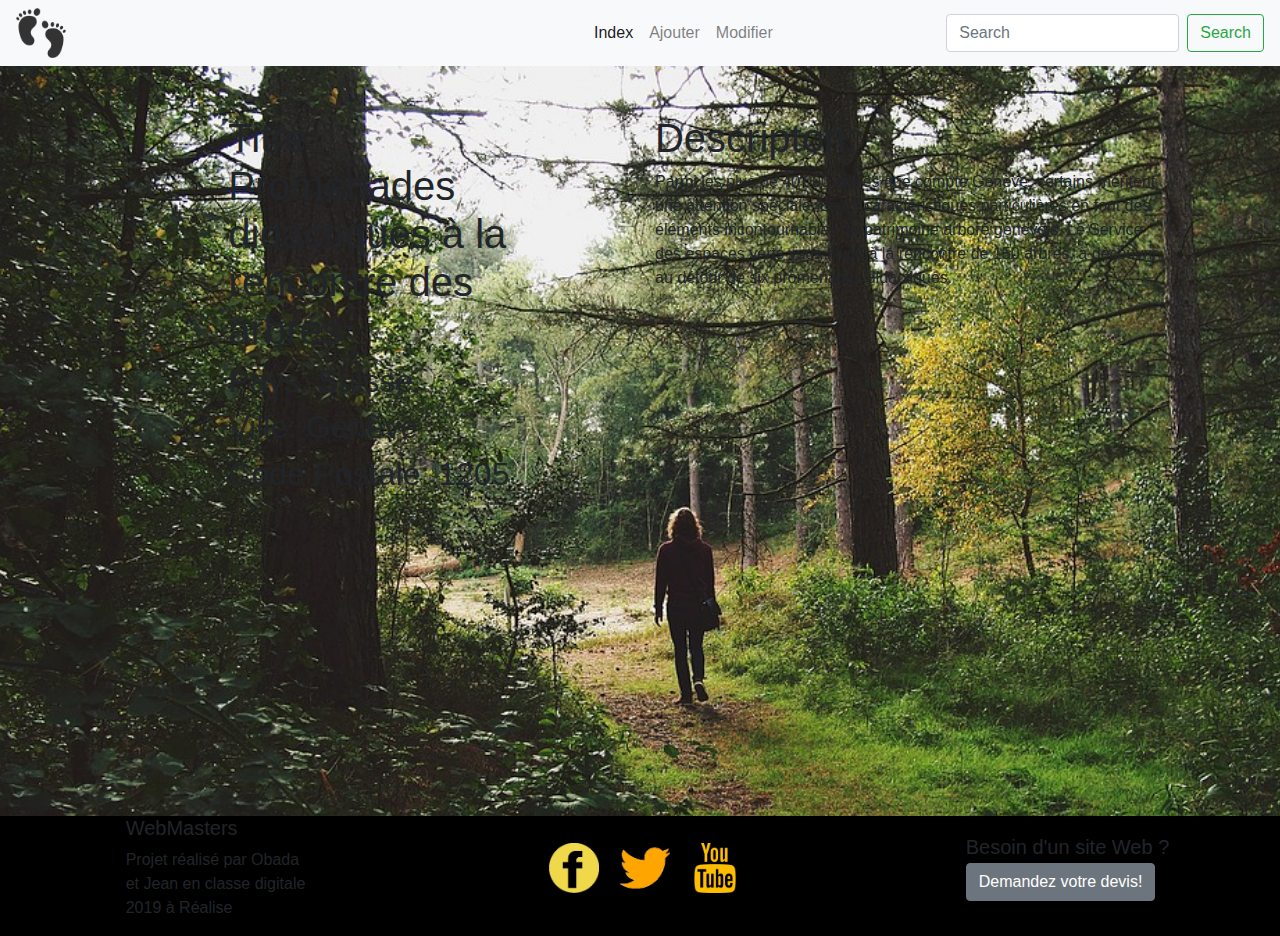
<file: www/afficherInfo.html>
<!doctype html>

<html>

    <head>

        <meta charset="utf-8">
        <meta name="viewport" content="width=device-width, initial-scale=1, shrink-to-fit=no">
        <link rel="stylesheet" href="https://stackpath.bootstrapcdn.com/bootstrap/4.3.1/css/bootstrap.min.css"
            integrity="sha384-ggOyR0iXCbMQv3Xipma34MD+dH/1fQ784/j6cY/iJTQUOhcWr7x9JvoRxT2MZw1T" crossorigin="anonymous">
        <title>Hello, world!</title>
        <link rel="stylesheet" type="text/css" href="style.css">

        <style>
        
        .promnadeInfo{

            background-image:url("assets/bg-ai-1.jpg");
            background-repeat: no-repeat;
            background-size: cover;
            min-height: 750px;
        }

        </style>

    </head>

    <body>

        
        <nav class="navbar navbar-expand-lg navbar-light bg-light">

            <img src="assets/baby-feet-icon-4.png" width="50" height="50" alt="feet-icon">

            <button class="navbar-toggler" type="button" data-toggle="collapse" data-target="#navbarTogglerDemo02" aria-controls="navbarTogglerDemo02" aria-expanded="false" aria-label="Toggle navigation">
                
                <span class="navbar-toggler-icon"></span>

            </button>
            
            <div class="collapse navbar-collapse offset-5" id="navbarTogglerDemo02">

                <ul class="navbar-nav mr-auto mt-2 mt-lg-0 ">
                
                    <li class="nav-item active">

                        <a class="nav-link " href="#">Index </a>

                    </li>

                    <li class="nav-item">

                        <a class="nav-link" href="#">Ajouter</a>

                    </li>

                    <li class="nav-item">

                        <a class="nav-link" href="#">Modifier</a>

                    </li>

                </ul>

                <form class="form-inline my-2 my-lg-0">
                <input class="form-control mr-sm-2" type="search" placeholder="Search">
                <button class="btn btn-outline-success my-2 my-sm-0" type="submit">Search</button>
                </form>

            </div>

        </nav>

        
        <div class="container-fluid promnadeInfo">

            <div class="row">

                <div class="offset-2 place col-3 mt-5">

                    <h1>Titre: Promenades didactiques à la rencontre des arbres </h1>

                    <h2>Pays: Suisse</h2>
                    <h2>Ville: Genève</h2>
                    <h2>Code Postale: 1205</h2>

                </div>

                <div class="offset-1 col-5 mt-5">

                    <h1>Descripton: </h1>

                    <p class=""> 
                    
                        Parmi les plus de 40'000 arbres que compte Genève,
                        certains méritent une attention spéciale.
                        Leurs caractéristiques particulières en font des éléments incontournables du patrimoine arboré genevois. 
                        Le Service des espaces verts vous invite à la rencontre de 150 arbres, 
                        à découvrir au détour de six promenades didactiques.
                    
                    </p>

                    

                </div>

            </div>

        </div>


        <footer>
                <!--Jean-->
        
                <div class="container-fluid ">
        
                    <!-- Grid row -->
                    <div class="row justify-content-around align-items-center">
        
                        <!-- Grid column -->
                        <div class="col-md-2 ">
        
                            <!-- Content -->
                            <h5>WebMasters</h5>
                            <p>Projet réalisé par Obada et Jean en classe digitale 2019 à Réalise</p>
        
                        </div>
        
                        <!-- Social buttons -->
                        <ul class="list-unstyled list-inline text-center">
                            <li class="list-inline-item">
                                <a class="btn-floating btn-fb mx-1" href="https://www.facebook.com/"><img
                                        src="assets/icon-FB.png" alt="" width="50">
                                </a>
                            </li>
                            <li class="list-inline-item">
                                <a class="btn-floating btn-tw mx-1" href="https://twitter.com">
                                    <img src="assets/icon-Twitter.png" alt="" width="50">
                                </a>
                            </li>
                            <li class="list-inline-item">
                                <a class="btn-floating btn-gplus mx-1" href="https://www.youtube.com/?hl=FR">
                                    <img src="assets/icon-YT.png" alt="" width="50">
                                </a>
                            </li>
        
                        </ul>
                        <!-- Social buttons -->
        
                        <!-- Call to action -->
                        <ul class="list-unstyled">
                            <li>
                                <h5 class="mb-1">Besoin d'un site Web ? </h5>
                            </li>
                            <li>
                                <a href="#!" class="btn btn-secondary btn-rounded">Demandez votre devis!</a>
                            </li>
                        </ul>
                        <!-- Call to action -->
        
        </footer>

        <script src="https://code.jquery.com/jquery-3.3.1.slim.min.js"
        integrity="sha384-q8i/X+965DzO0rT7abK41JStQIAqVgRVzpbzo5smXKp4YfRvH+8abtTE1Pi6jizo" crossorigin="anonymous"
        async></script>
        <script src="https://cdnjs.cloudflare.com/ajax/libs/popper.js/1.14.7/umd/popper.min.js"
        integrity="sha384-UO2eT0CpHqdSJQ6hJty5KVphtPhzWj9WO1clHTMGa3JDZwrnQq4sF86dIHNDz0W1"
        crossorigin="anonymous"></script>
        <script src="https://stackpath.bootstrapcdn.com/bootstrap/4.3.1/js/bootstrap.min.js"
        integrity="sha384-JjSmVgyd0p3pXB1rRibZUAYoIIy6OrQ6VrjIEaFf/nJGzIxFDsf4x0xIM+B07jRM"
        crossorigin="anonymous"></script>

    </body>

</html>
</file>
<file: www/style.css>
body{
  padding:0px;
  margin:0px;
  background-color: black;
}

.login{
  background-image: url(assets/interlaken.jpg);
 
  background-size: cover;
  background-repeat: no-repeat;
  background-position: center;
 
  min-height:900px;
 

}
.inputLogin{
  background-color: aliceblue;
  margin:15px;
  padding:10px;

}

footer{
  background-color:rgba(0, 0, 0, 0.212);
}


.titre{
  position: absolute;
  width: 100%;
  top: 10%;
  text-align: center;
  font-family: sans-serif; font-size: 30px;
  color: rgb(1, 1, 7);
}
.pays{
  position: absolute;
  width: 100%;
  top: 35%;
  left:25%;
  text-align: center;
  font-family: sans-serif; font-size: 30px;
  color: rgb(0, 0, 0);
}
.ville{
  position: absolute;
  width: 100%;
  top: 35%;
  right:25%;
  text-align: center;
  font-family: sans-serif; font-size: 30px;
  color: rgb(0, 0, 0);
}
.auteur{
  position: absolute;
  width: 100%;
  top: 75%;
  text-align: center;
  font-family: sans-serif; font-size: 30px;
  color: rgb(0, 0, 0);
}

a div{
  background-color:rgba(0, 0, 0, 0.30);
}



.txt{
  display:block;
  color:black;
  font-size:25px;
}
.centered-bottom.txt{
  font-size:20px;

}

.container {
  position: relative;
  text-align: center;
  color: white;
}



.top-left {
  position: absolute;
  top: 30%;
  left: 16px;
}

.top-right {
  position: absolute;
  top: 30%;
  right: 16px;
}

.centered-bottom {
  position: absolute;
  bottom: 5%;
  left:50%;    
}

.centered {
  position: absolute;
  top: 15%;
  left: 50%;
  transform: translate(-50%, -50%);
  font-weight:bold;
}

.descript{
  position: absolute;
  bottom: 10%;
  left:10%; 
  font-weight:lighter; 
  width:80%;
}

.descript:hover{
  font-weight:bolder; 
  width:80%;
  left:10%;
}

.pics{
  min-width: 100px;
}

.modif{
  background-image: url('assets/bgjean.jpg');
  background-size: cover;
}
input{
  background-color:rgba(0, 0, 0, 0.075);
}
.mesCartes{
  background-color:black;
  color:rgba(255, 255, 255, 0.712);
}

.info-carte{
  font-family: 'Gill Sans', 'Gill Sans MT', Calibri, 'Trebuchet MS', sans-serif;
  font-weight: 700;
}

.info-description{
  font-style: italic;
}

i{
  font-size:3rem;
  color:black;
}



a:hover{
  background-color:rgba(0, 0, 255, 0.048);
  border-radius:33%;
}


img:hover{
  background-color: rgba(0, 0, 255, 0.068);
  border-radius: 5% ;

  animation: animationFrames linear 2s;
  animation-iteration-count: 1;
  transform-origin: 50% 50%;
  -webkit-animation: animationFrames linear 2s;
  -webkit-animation-iteration-count: 1;
  -webkit-transform-origin: 50% 50%;
  -moz-animation: animationFrames linear 2s;
  -moz-animation-iteration-count: 1;
  -moz-transform-origin: 50% 50%;
  -o-animation: animationFrames linear 2s;
  -o-transform-origin: 50% 50%;
  -ms-animation: animationFrames linear 2s;
  -ms-animation-iteration-count: 1;
  -ms-transform-origin: 50% 50%;
}

@keyframes animationFrames{
  0% {
    transform:  translate(0px,0px)  ;
  }
  15% {
    transform:  translate(0px,-25px)  ;
  }
  30% {
    transform:  translate(0px,25px)  ;
  }
  45% {
    transform:  translate(0px,-15px)  ;
  }
  60% {
    transform:  translate(0px,15px)  ;
  }
  75% {
    transform:  translate(0px,-5px)  ;
  }
  100% {
    transform:  translate(0px,0px)  ;
  }
}

@-moz-keyframes animationFrames{
  0% {
    transform:  translate(0px,0px)  ;
  }
  15% {
    transform:  translate(0px,-25px)  ;
  }
  30% {
    transform:  translate(0px,25px)  ;
  }
  45% {
    transform:  translate(0px,-15px)  ;
  }
  60% {
    transform:  translate(0px,15px)  ;
  }
  75% {
    transform:  translate(0px,-5px)  ;
  }
  100% {
    transform:  translate(0px,0px)  ;
  }
}

@-webkit-keyframes animationFrames {
  0% {
    transform:  translate(0px,0px)  ;
  }
  15% {
    transform:  translate(0px,-25px)  ;
  }
  30% {
    transform:  translate(0px,25px)  ;
  }
  45% {
    transform:  translate(0px,-15px)  ;
  }
  60% {
    transform:  translate(0px,15px)  ;
  }
  75% {
    transform:  translate(0px,-5px)  ;
  }
  100% {
    transform:  translate(0px,0px)  ;
  }
}

@-o-keyframes animationFrames {
  0% {
    transform:  translate(0px,0px)  ;
  }
  15% {
    transform:  translate(0px,-25px)  ;
  }
  30% {
    transform:  translate(0px,25px)  ;
  }
  45% {
    transform:  translate(0px,-15px)  ;
  }
  60% {
    transform:  translate(0px,15px)  ;
  }
  75% {
    transform:  translate(0px,-5px)  ;
  }
  100% {
    transform:  translate(0px,0px)  ;
  }
}

@-ms-keyframes animationFrames {
  0% {
    transform:  translate(0px,0px)  ;
  }
  15% {
    transform:  translate(0px,-25px)  ;
  }
  30% {
    transform:  translate(0px,25px)  ;
  }
  45% {
    transform:  translate(0px,-15px)  ;
  }
  60% {
    transform:  translate(0px,15px)  ;
  }
  75% {
    transform:  translate(0px,-5px)  ;
  }
  100% {
    transform:  translate(0px,0px)  ;
  }
}
</file>
